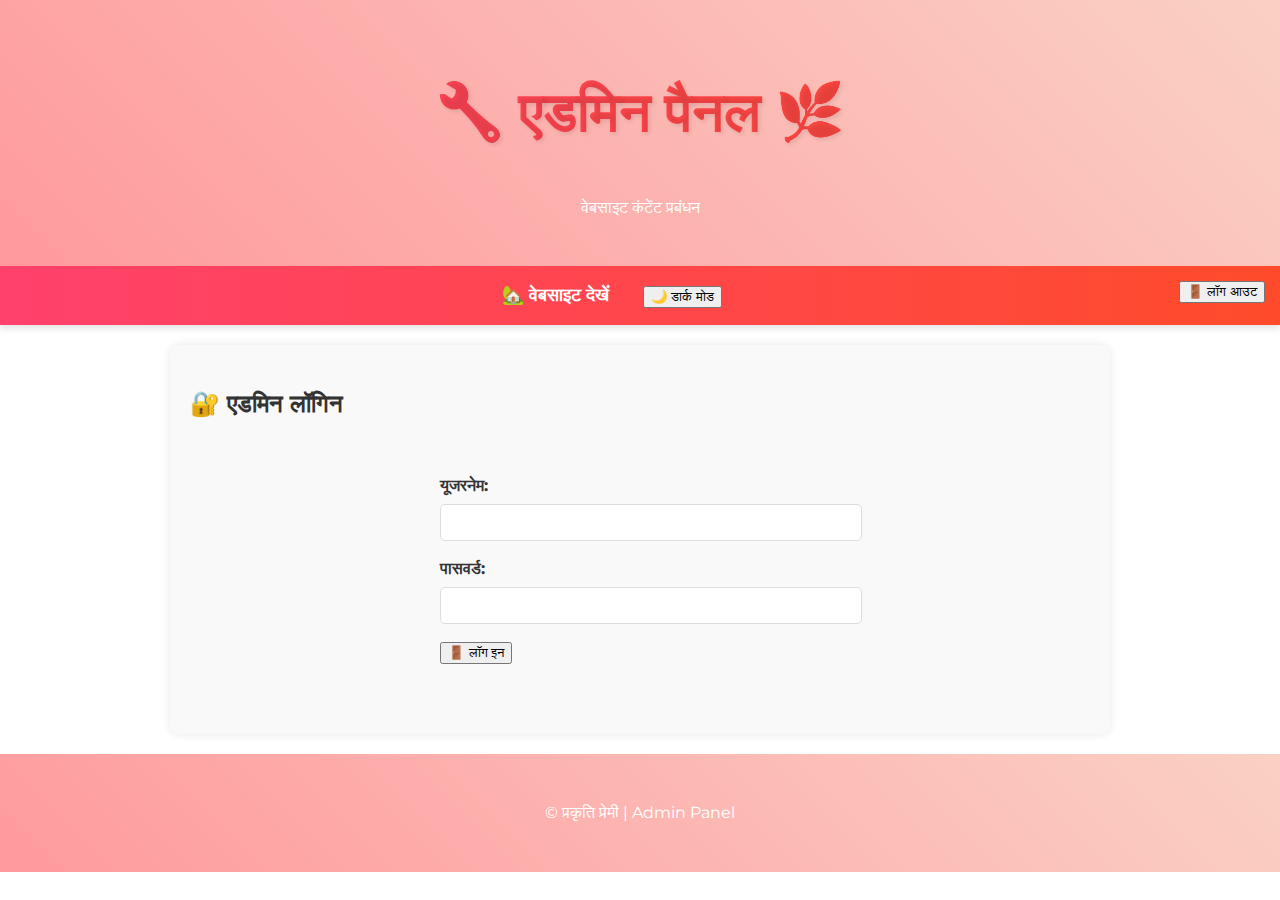
<file: admin/index.html>
<!DOCTYPE html>
<html lang="hi">
<head>
  <meta charset="UTF-8">
  <meta name="viewport" content="width=device-width, initial-scale=1.0">
  <title>एडमिन पैनल - प्रकृति का सौंदर्य</title>
  <link href="https://fonts.googleapis.com/css2?family=Montserrat:wght@400;700&display=swap" rel="stylesheet">
  <link rel="stylesheet" href="../../assets/css/style.css">
  <style>
    .admin-container {
      max-width: 900px;
      margin: 20px auto;
      padding: 20px;
      background: #f9f9f9;
      border-radius: 10px;
      box-shadow: 0 0 10px rgba(0,0,0,0.1);
    }
    .login-form {
      max-width: 400px;
      margin: 50px auto;
    }
    .content-editor {
      margin-bottom: 30px;
      padding: 20px;
      background: white;
      border-radius: 5px;
    }
  </style>
</head>
<body>
  <header>
    <h1>🔧 एडमिन पैनल 🌿</h1>
    <p>वेबसाइट कंटेंट प्रबंधन</p>
  </header>
  
  <nav>
    <a href="../index.html">🏡 वेबसाइट देखें</a>
    <button onclick="toggleDarkMode()">🌙 डार्क मोड</button>
    <button onclick="logout()" style="float:right;">🚪 लॉग आउट</button>
  </nav>

  <main>
    <div id="login-section" class="admin-container">
      <h2>🔐 एडमिन लॉगिन</h2>
      <form id="login-form" class="login-form">
        <div class="form-group">
          <label for="username">यूजरनेम:</label>
          <input type="text" id="username" required>
        </div>
        <div class="form-group">
          <label for="password">पासवर्ड:</label>
          <input type="password" id="password" required>
        </div>
        <button type="submit">🚪 लॉग इन</button>
      </form>
    </div>

    <div id="admin-content" class="admin-container" style="display:none;">
      <h2>✏️ कंटेंट मैनेजमेंट</h2>
      
      <div class="content-editor">
        <h3>🏠 मुख्य पृष्ठ कंटेंट</h3>
        <textarea id="home-content" rows="5">प्रकृति वह शक्ति है जो जीवन को जन्म देती है...</textarea>
        <button onclick="updateContent('home-content')">💾 सेव करें</button>
      </div>
      
      <div class="content-editor">
        <h3>🌲 हमारे बारे में</h3>
        <textarea id="about-content" rows="5">हम प्रकृति प्रेमियों का एक समूह हैं...</textarea>
        <button onclick="updateContent('about-content')">💾 सेव करें</button>
      </div>
      
      <div class="stats">
        <h3>📊 वेबसाइट स्टेटस</h3>
        <p>अंतिम अपडेट: <span id="last-updated"></span></p>
      </div>
    </div>
  </main>

  <footer>
    <p>© <span id="year"></span> प्रकृति प्रेमी | Admin Panel</p>
  </footer>

  <script src="../assets/js/script.js"></script>
  <script>
    // Simple admin functionality (for demo)
    document.getElementById('login-form').addEventListener('submit', function(e) {
      e.preventDefault();
      const username = document.getElementById('username').value;
      const password = document.getElementById('password').value;
      
      // Demo credentials (in real app, use proper authentication)
      if(username === 'admin' && password === 'prakriti123') {
        document.getElementById('login-section').style.display = 'none';
        document.getElementById('admin-content').style.display = 'block';
        document.getElementById('last-updated').textContent = new Date().toLocaleString();
        localStorage.setItem('loggedIn', 'true');
      } else {
        alert('गलत यूजरनेम या पासवर्ड!');
      }
    });

    function updateContent(textareaId) {
      alert('कंटेंट अपडेट हो गया! (डेमो में वास्तव में सेव नहीं होगा)');
      document.getElementById('last-updated').textContent = new Date().toLocaleString();
    }

    function logout() {
      localStorage.removeItem('loggedIn');
      window.location.reload();
    }

    // Check if already logged in
    if(localStorage.getItem('loggedIn') === 'true') {
      document.getElementById('login-section').style.display = 'none';
      document.getElementById('admin-content').style.display = 'block';
      document.getElementById('last-updated').textContent = new Date().toLocaleString();
    }
  </script>
</body>
</html>
</file>
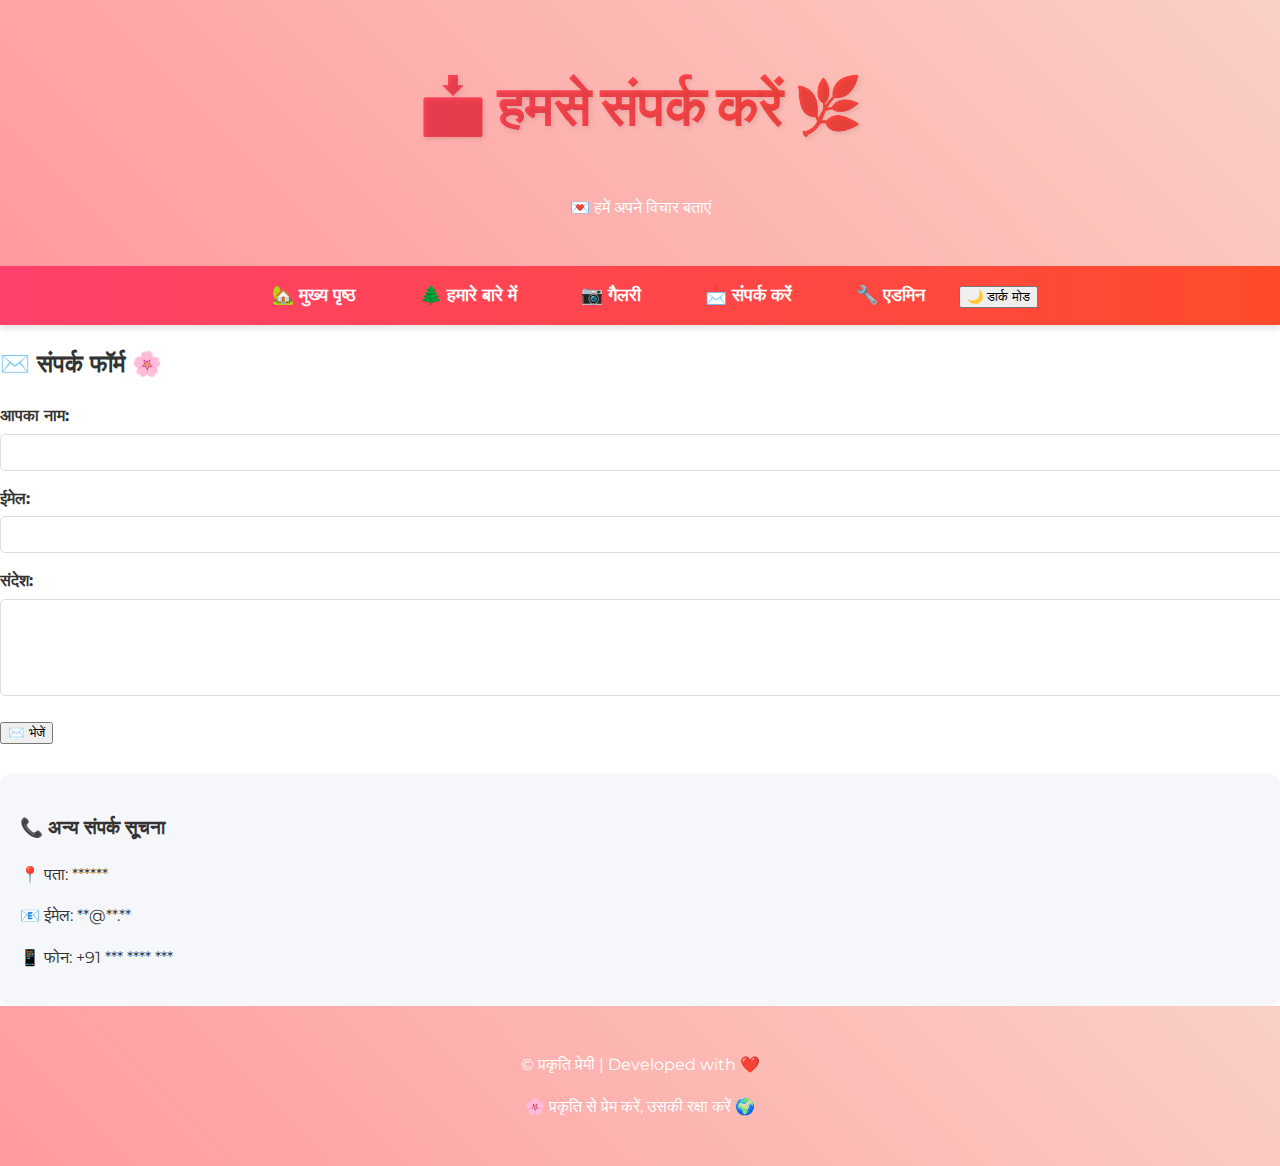
<file: contact.html>
<!DOCTYPE html>
<html lang="hi">
<head>
  <meta charset="UTF-8">
  <meta name="viewport" content="width=device-width, initial-scale=1.0">
  <title>संपर्क करें - प्रकृति का सौंदर्य</title>
  <link href="https://fonts.googleapis.com/css2?family=Great+Vibes&family=Montserrat:wght@400;700&display=swap" rel="stylesheet">
  <link rel="stylesheet" href="assets/css/style.css">
</head>
<body>
  <header>
    <h1>📩 हमसे संपर्क करें 🌿</h1>
    <p>💌 हमें अपने विचार बताएं</p>
  </header>
  
  <nav>
    <a href="index.html">🏡 मुख्य पृष्ठ</a>
    <a href="about.html">🌲 हमारे बारे में</a>
    <a href="gallery.html">📷 गैलरी</a>
    <a href="contact.html" class="active">📩 संपर्क करें</a>
    <a href="admin/" class="admin-link">🔧 एडमिन</a>
    <button onclick="toggleDarkMode()">🌙 डार्क मोड</button>
  </nav>

  <main>
    <section>
      <h2>✉️ संपर्क फॉर्म 🌸</h2>
      <form id="contact-form">
        <div class="form-group">
          <label for="name">आपका नाम:</label>
          <input type="text" id="name" name="name" required>
        </div>
        <div class="form-group">
          <label for="email">ईमेल:</label>
          <input type="email" id="email" name="email" required>
        </div>
        <div class="form-group">
          <label for="message">संदेश:</label>
          <textarea id="message" name="message" rows="5" required></textarea>
        </div>
        <button type="submit">✉️ भेजें</button>
      </form>
      
      <div class="contact-info">
        <h3>📞 अन्य संपर्क सूचना</h3>
        <p>📍 पता: ******</p>
        <p>📧 ईमेल: **@**.**</p>
        <p>📱 फोन: +91 *** **** ***</p>
      </div>
    </section>
  </main>

  <footer>
    <p>© <span id="year"></span> प्रकृति प्रेमी | Developed with ❤️</p>
    <p>🌸 प्रकृति से प्रेम करें, उसकी रक्षा करें 🌍</p>
  </footer>

  <script src="assets/js/script.js"></script>
</body>
</html>
</file>
<file: assets/css/style.css>
/* Gallery Styles */
.gallery-grid {
  display: grid;
  grid-template-columns: repeat(auto-fill, minmax(300px, 1fr));
  gap: 20px;
  margin-top: 20px;
}

.gallery-item {
  background: white;
  border-radius: 10px;
  overflow: hidden;
  box-shadow: 0 4px 8px rgba(0,0,0,0.1);
  transition: transform 0.3s ease;
}

.gallery-item:hover {
  transform: translateY(-5px);
}

.gallery-item img {
  width: 100%;
  height: 200px;
  object-fit: cover;
}

.gallery-item p {
  padding: 10px;
  text-align: center;
  margin: 0;
  font-weight: bold;
}

/* Form Styles */
.form-group {
  margin-bottom: 15px;
}

.form-group label {
  display: block;
  margin-bottom: 5px;
  font-weight: bold;
}

.form-group input,
.form-group textarea {
  width: 100%;
  padding: 10px;
  border: 1px solid #ddd;
  border-radius: 5px;
}

.contact-info {
  margin-top: 30px;
  padding: 20px;
  background: #f5f7fa;
  border-radius: 10px;
}
/* Base Styles */
body {
  font-family: 'Montserrat', sans-serif;
  line-height: 1.6;
  margin: 0;
  padding: 0;
  background-color: #fff;
  color: #333;
  transition: all 0.3s ease-in-out;
}

/* Header Styles */
header {
  background: linear-gradient(45deg, #FF9A9E 0%, #FAD0C4 99%, #FAD0C4 100%);
  color: white;
  padding: 30px;
  text-align: center;
}

/* Navigation */
nav {
  background: linear-gradient(to right, #FF416C, #FF4B2B);
  padding: 15px;
  text-align: center;
  box-shadow: 0 4px 6px rgba(0,0,0,0.1);
}

nav a {
  color: white;
  margin: 0 15px;
  text-decoration: none;
  font-weight: bold;
  padding: 8px 15px;
  border-radius: 20px;
  transition: all 0.3s ease;
}

nav a:hover {
  background: rgba(255,255,255,0.2);
}

/* Add all other CSS from previous examples */
/* All your CSS from previous example */
/* Move all style tags content here */
    body {
      font-family: 'Montserrat', sans-serif;
      line-height: 1.6;
      margin: 0;
      padding: 0;
      background-color: #fff;
      color: #333;
      transition: all 0.3s ease-in-out;
    }
    header, footer {
      background: linear-gradient(45deg, #FF9A9E 0%, #FAD0C4 99%, #FAD0C4 100%);
      color: white;
      padding: 30px;
      text-align: center;
    }
    nav {
      background: linear-gradient(to right, #FF416C, #FF4B2B);
      color: white;
      padding: 15px;
      text-align: center;
      box-shadow: 0 4px 6px rgba(0,0,0,0.1);
    }
    nav a {
      color: white;
      margin: 0 15px;
      text-decoration: none;
      font-weight: bold;
      font-size: 18px;
      padding: 8px 15px;
      border-radius: 20px;
      transition: all 0.3s ease;
    }
    h1 {
      font-family: 'Great Vibes', cursive;
      font-size: 3.5rem;
      background: linear-gradient(to right, #FF416C, #FF4B2B);
      -webkit-background-clip: text;
      -webkit-text-fill-color: transparent;
      text-shadow: 2px 2px 4px rgba(0,0,0,0.1);
    }
    .admin-panel {
      background: #f8f9fa;
      padding: 20px;
      margin: 20px auto;
      max-width: 800px;
      border-radius: 10px;
      box-shadow: 0 0 10px rgba(0,0,0,0.1);
    }
    .admin-form {
      margin-bottom: 20px;
    }
</file>
